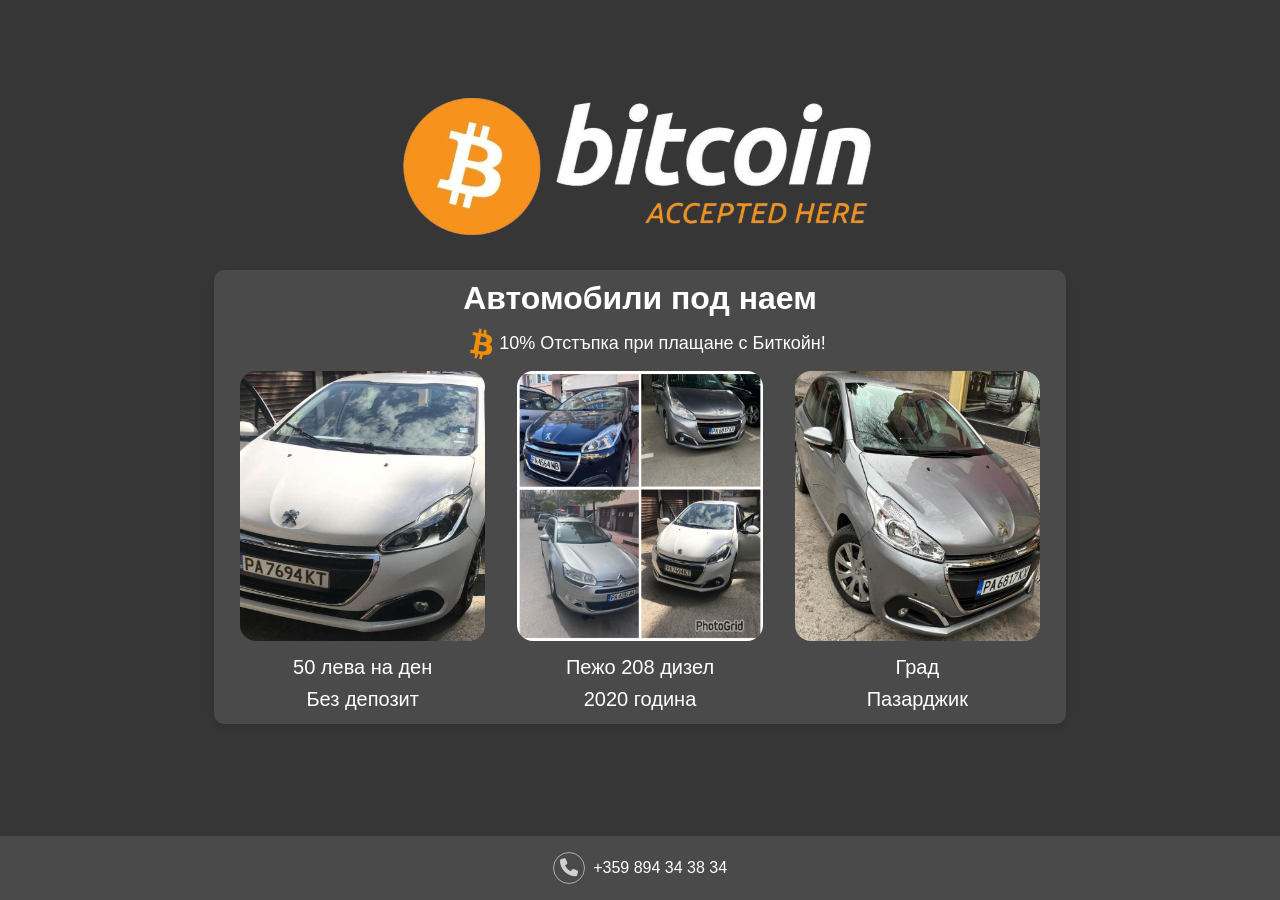
<file: index.html>
<!DOCTYPE html>
<html lang="en">

<head>
    <meta charset="UTF-8">
    <meta name="viewport" content="width=device-width, initial-scale=1.0">
    <link rel="stylesheet" href="styles.css">
    <link rel="stylesheet" href="https://cdnjs.cloudflare.com/ajax/libs/font-awesome/6.5.1/css/all.min.css"
        integrity="sha512-DTOQO9RWCH3ppGqcWaEA1BIZOC6xxalwEsw9c2QQeAIftl+Vegovlnee1c9QX4TctnWMn13TZye+giMm8e2LwA=="
        crossorigin="anonymous" referrerpolicy="no-referrer" />
    <link rel="icon" sizes="96x96" href="./favicons/icons8-car-service-cute-outline-96.png">
    <title>Car page</title>
</head>

<body>
    <div class="big-container">
        <div class="bitcoin-accepted-here">
            <img src="./bitcoin-accepted-here.png" alt="bitcoin-accepted-here">
        </div>
        <div class="container">
            <div class="title-container">
                <h1 class="title">Автомобили под наем</h1>
                <div class="bitcoin">
                    <div class="bitcoin-logo-container">
                        <img class="bitcoin-logo" src="./bitcoin.png" alt="bitcoin">
                    </div>
                    <p>10% Отстъпка при плащане с Биткойн!</p>
                </div>
            </div>
            <div class="container-images">
                <img class="car-image" src="./1.jpg" alt="car 1">
                <img class="car-image" src="./2.jpg" alt="car 2">
                <img class="car-image" src="./3.jpg" alt="Car 3">
            </div>
            <div class="text">
                <div class="first-text">
                    <p>50 лева на ден</p>
                    <p>Без депозит</p>
                </div>
                <div class="second-text">
                    <p>Пежо 208 дизел</p>
                    <p>2020 година</p>
                </div>
                <div class="third-text">
                    <p>Град</p>
                    <p>Пазарджик</p>
                </div>
            </div>
        </div>
    </div>
    <div class="footer-basic">
        <footer>
            <div class="wrapper-social">
                <div class="social">
                    <div class="phone-wrapper">
                        <div class="phone-container">
                            <a href="#"><i class="fa-solid fa-phone"></i></a>
                            <p class="phone">+359 894 34 38 34</p>
                        </div>
                    </div>
                </div>
        </footer>
    </div>
</body>

</html>
</file>
<file: styles.css>
@import url("./responsive.css");
@import url("./footer.css");
html {
  font-family: Arial, sans-serif;
  margin: 0;
  padding: 0;
  background-color: #363636;
  background-size: 50% 100%;
  height: 100%;
}

body {
  display: flex;
  flex-direction: column;
  margin: 0;
  padding: 0;
  min-height: 100vh;
}

.title-container {
  display: flex;
  flex-direction: column;
  align-items: center;
  margin: 0;
}

.title {
    text-align:center;
  color: rgb(255, 255, 255);
  margin: 0;
  font-weight: 900;
}
.big-container {
  display: flex;
  flex-direction: column;
  align-items: center;
  justify-content: center;
  flex: 1;
}
.container {
  width: calc(100vw * 0.8);
  max-width: 60em;
  margin: 1em auto 2em auto;
  background-color: #4a4a4a;
  border-radius: 0.625em;
  padding: 1.25em;
  box-shadow: 0 4px 8px rgba(0, 0, 0, 0.1);
  min-height: 100%;
}

.container-images {
  display: flex;
  justify-content: space-around;
  align-items: center;
  overflow: hidden;
  height: 30vh;
  border-radius: 1em;
}
.car-image {
  width: calc(100% / 3 - 2em);
  height: 100%;
  border-radius: 1em;
}
p {
  margin: 0;
}
.text {
  display: flex;
  font-size: 20px;
  justify-content: space-around;
  align-items: center;
}
.text div {
  width: 30%;
}
.text p {
  width: 100%;
  flex: 1;
  font-size: 1em;
  line-height: 1.6;
  color: white;
  text-align: center;
}
.first-text p:first-child,
.second-text p:first-child,
.third-text p:first-child {
  margin: 0.5em 0 0 0;
}

i {
  color: white;
}

.phone-wrapper {
  flex: 1;
}

.phone-container {
  display: flex;
  justify-content: center;
  align-items: center;
  margin: 0;
  padding: 0;
  gap: 0.5em;
}

.phone {
  color: white;
}

.bitcoin {
  display: flex;
  font-size: 18px;
  justify-content: center;
  align-items: center;
  height: 3em;
  width: 25em;
  overflow: hidden;
  color: white;
  max-width: 100%;
}
.bitcoin-logo-container {
  width: 3em;
  height: 3em;
  overflow: hidden;
  margin-right: -0.5em;
}
.bitcoin-logo {
  height: 100%;
  width: 100%;
  object-fit: cover;
}

.bitcoin>p{
    text-align:center;
}

.bitcoin-accepted-here{
  max-width:50%;
}

.bitcoin-accepted-here>img{
  width:100%;
  height:100%;
}
</file>
